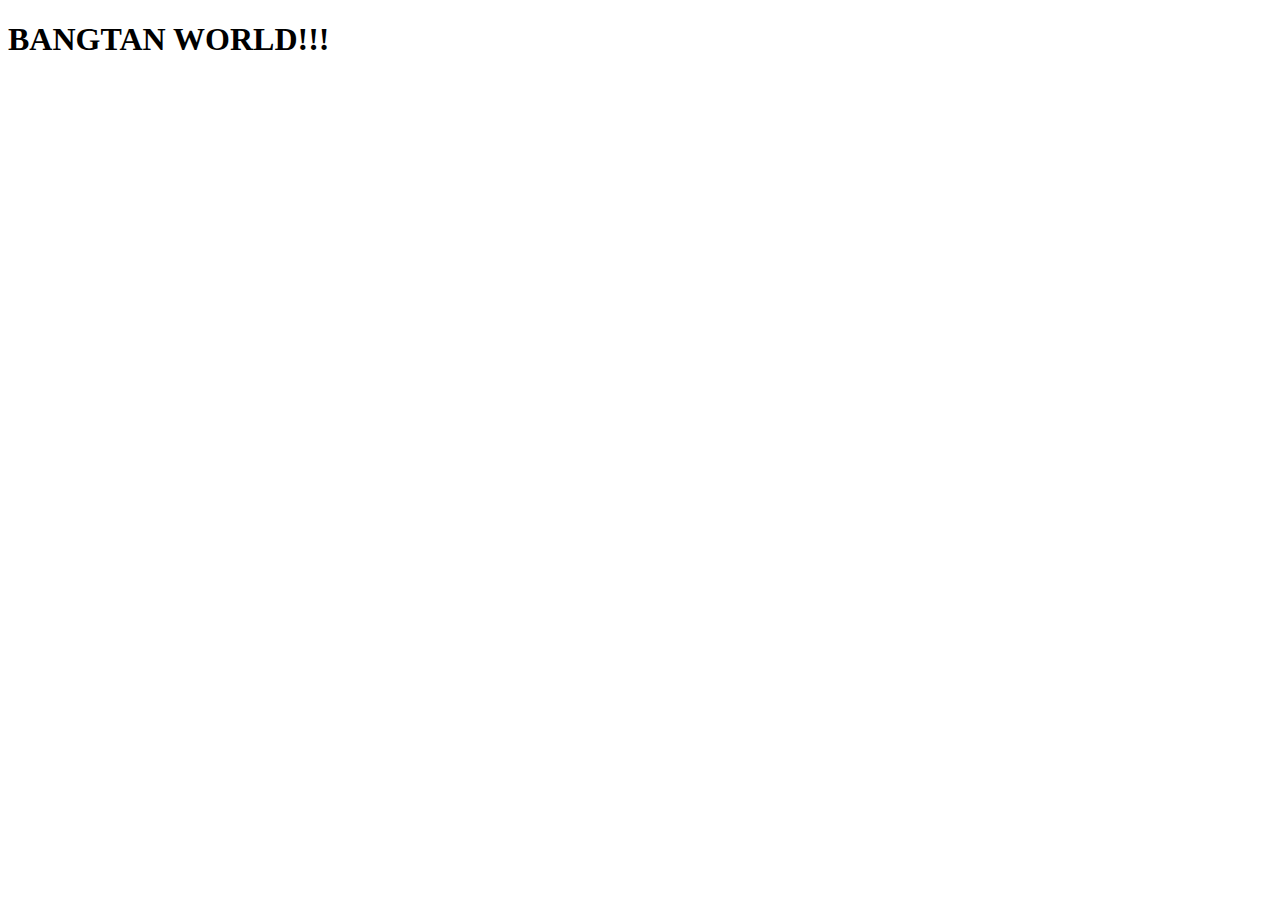
<file: Day1/index.html>
<!DOCTYPE html>
<html lang="en">
<head>
    <meta charset="UTF-8">
    <meta name="viewport" content="width=device-width, initial-scale=1.0">
    <title>Document</title>
</head>
<body>
    <h1>BANGTAN WORLD!!!</h1>
    <script src="./index1.js">
        console.log("BULLETPROOF");
    </script>
</body>
</html>
</file>
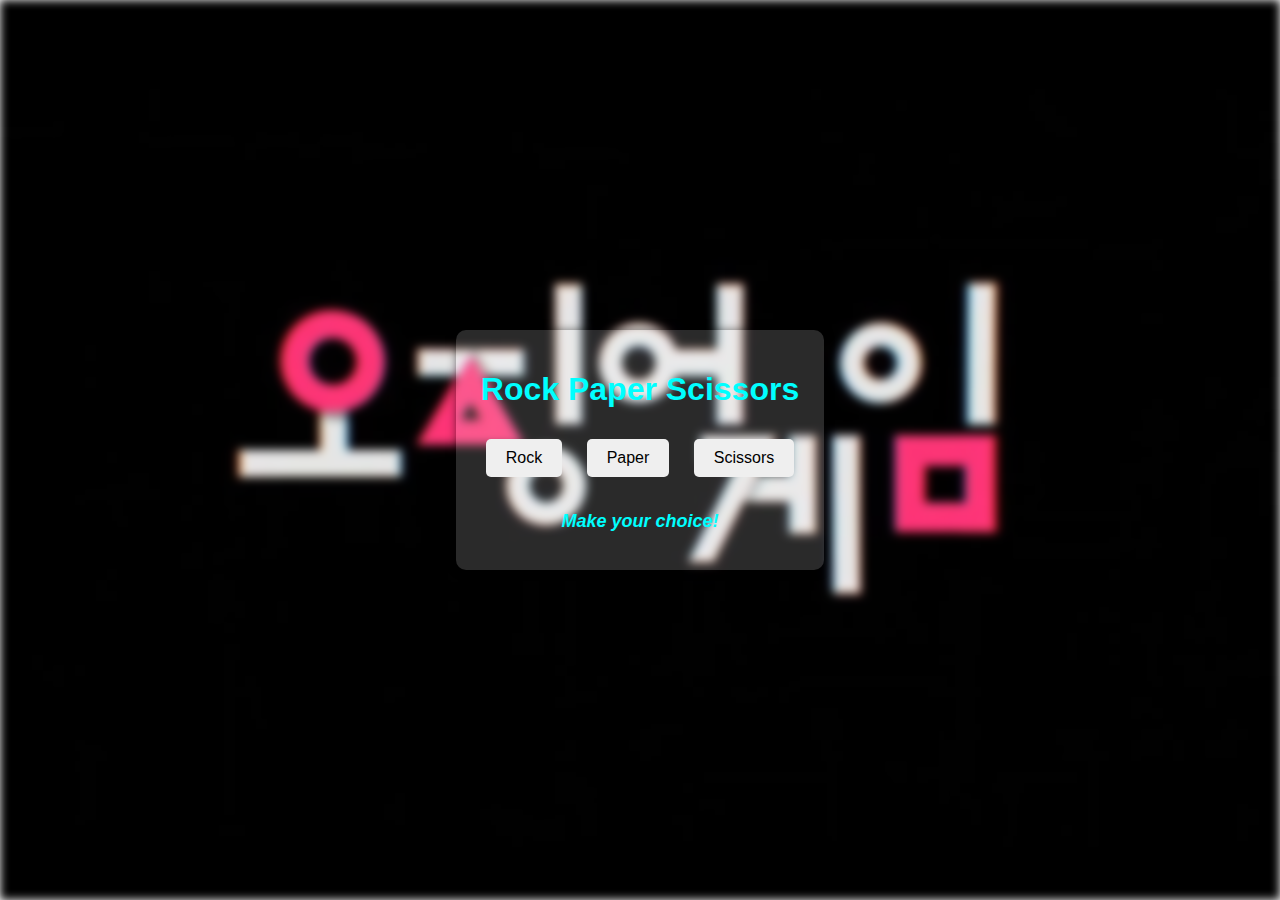
<file: RPS(Task)/index.html>
<!DOCTYPE html>
<html lang="en">
<head>
  <meta charset="UTF-8">
  <meta name="viewport" content="width=device-width, initial-scale=1.0">
  <title><h2>Rock Paper Scissor Game</h2></title>
  <link rel="stylesheet" href="style.css">
</head>
<body>
  <div class="game-container">
    <h1>Rock Paper Scissors</h1>
    <div class="choices">
      <button id="rock" onclick="play('rock')">Rock</button>
      <button id="paper" onclick="play('paper')">Paper</button>
      <button id="scissors" onclick="play('scissors')">Scissors</button>
    </div>
    <div class="result">
      <p id="message"><i><b><h4></h4>Make your choice!</h4></b></i></p>
    </div>
  </div>
  <script src="RockPprSci.js"></script>
</body>
</html>
</file>
<file: RPS(Task)/style.css>
body {
    margin: 0;
    font-family: 'Agency FB', sans-serif;
    font-size: medium;
    display: flex;
    justify-content: center;
    align-items: center;
    height: 100vh;
    position: relative;
    overflow: hidden;
  }
  
  body::before {
    content: "";
    position: absolute;
    top: 0;
    left: 0;
    width: 100%;
    height: 100%;
    background: url('Squid Game.jpg') no-repeat center center fixed;
    background-size: cover;
    filter: blur(5px); 
    z-index: -1; 
  }
  
  .game-container {
    text-align: center;
    background: rgba(255, 255, 255, 0.164);
    padding: 20px;
    border-radius: 10px;
    box-shadow: 0 0 10px rgba(0, 0, 0, 0.5);
    color: #00FFFF;
    
  }
  
  .choices button {
    margin: 10px;
    padding: 10px 20px;
    font-size: 16px;
    cursor: pointer;
    border: none;
    border-radius: 5px;
    transition: background-color 0.3s;
  }
  
  .choices button:hover {
    background-color: #f34d71ee;
  }
  
  .result {
    margin-top: 20px;
    font-size: 18px;
    color: #00FFFF;
    font-weight: bold; 
  }
</file>
